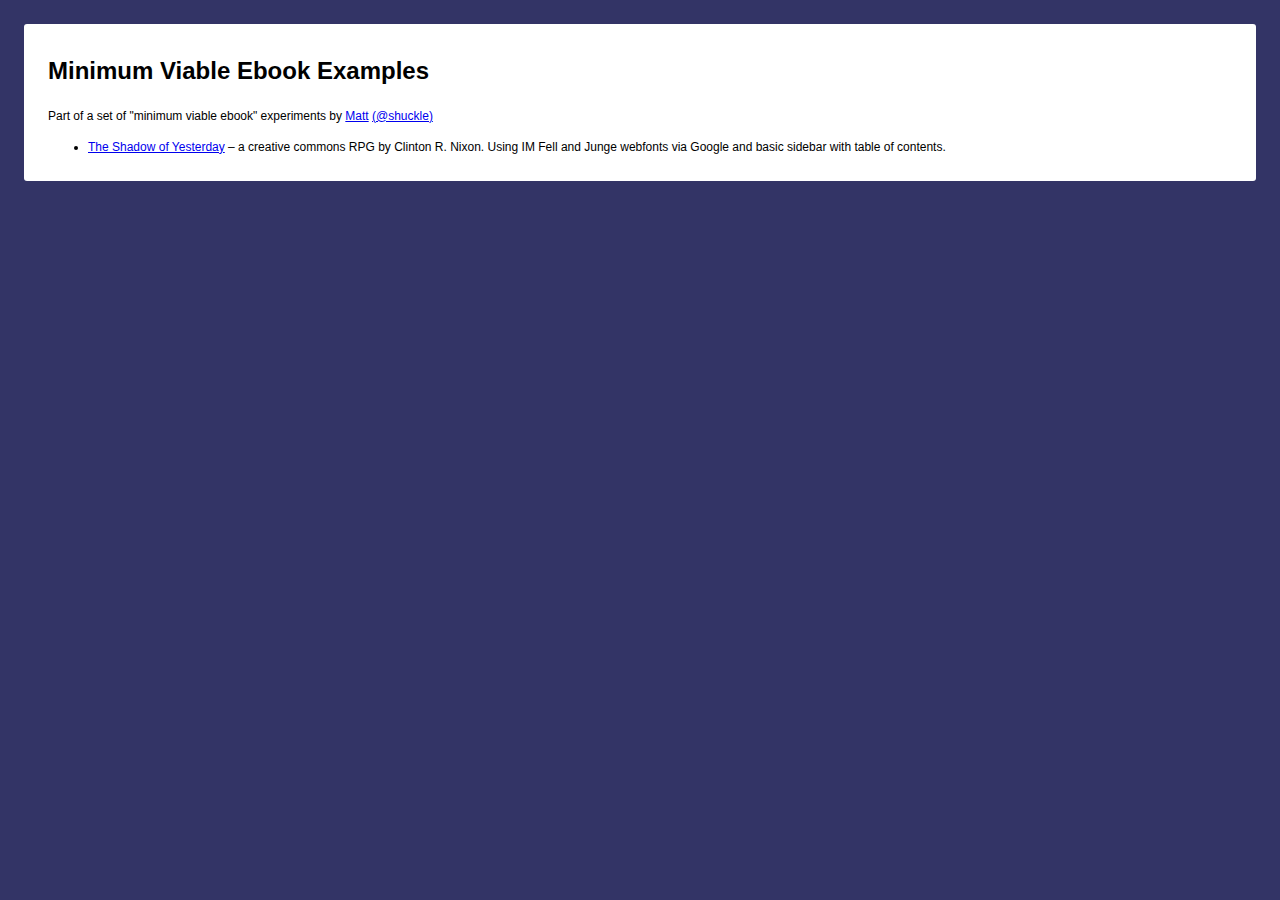
<file: index.html>
<!DOCTYPE html>
<html>
<head>
<title>Minimum Viable Ebook Examples</title>
<style>
html{
    background-color: #333466;
}
body{
    font-family: Helvetica, Arial, sans-serif;
    font-size: 75%;
    line-height: 1.6;
    margin: 2em;
    background: white;
    border-radius:3px;
    padding: 1em 2em;
}
</style>
</head>
<body>
<h1>Minimum Viable Ebook Examples</h1>
<p>Part of a set of &quot;minimum viable ebook&quot; experiments by <a href="http://eclecticdreams.com">Matt</a> <a href="http://twitter.com/shuckle">(@shuckle)</a></p>
<ul>
<li>
    <a href="examples/tsoy/index.html">The Shadow of Yesterday</a> 
    &ndash;
     a creative commons RPG by Clinton R. Nixon. Using IM Fell and Junge webfonts via Google and basic sidebar with table of contents.
</li>
</ul>
</body>
</html>
</file>
